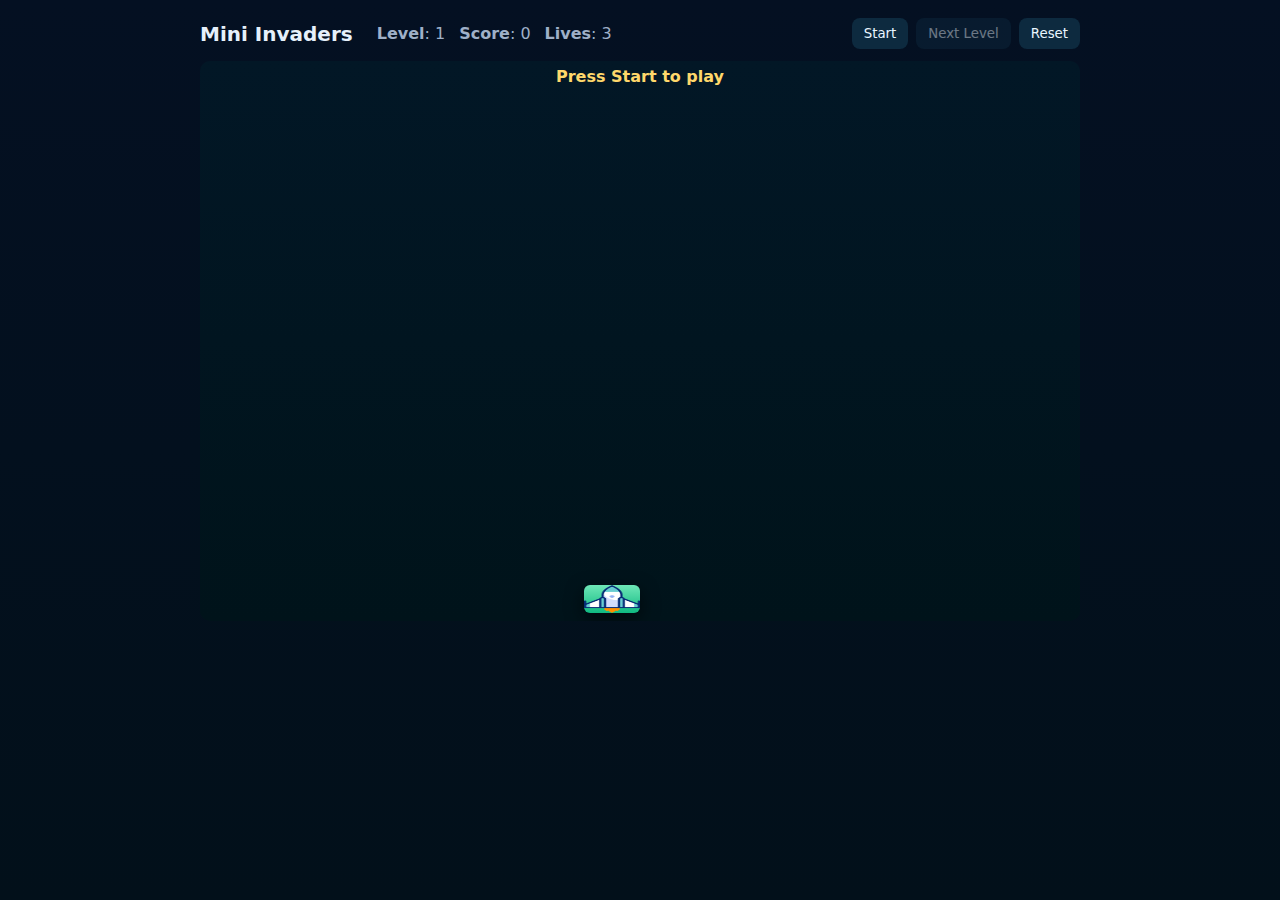
<file: wars.html>
<!doctype html>
<html lang="en">


<head>
  <meta charset="utf-8" />
  <meta name="viewport" content="width=device-width,initial-scale=1" />
  <title>Mini Invaders — 3 Levels</title>
  <link rel="stylesheet" href="style.css" />
</head>


<body>
  <header>
    <h1>Mini Invaders</h1>
    <div class="hud">
      <div><strong>Level</strong>: <span id="level">1</span></div>
      <div><strong>Score</strong>: <span id="score">0</span></div>
      <div><strong>Lives</strong>: <span id="lives">3</span></div>
    </div>
    <div class="controls">
      <button id="start">Start</button>
      <button id="next" disabled>Next Level</button>
      <button id="reset">Reset</button>
    </div>
  </header>

  <main id="game">
    <div id="playfield"></div>
    <div id="message">Press Start to play</div>
  </main>

  <script src="logic.js"></script>
</body>


</html>
</file>
<file: style.css>
:root {
  --bg: #041022;
  --panel: #071830;
  --accent: #7ee787;
  --danger: #ff6b6b;
  --muted: #9fb0c8;
}
* {
  box-sizing: border-box;
  margin: 0;
  padding: 0;
  font-family: Inter, system-ui, Arial;
}
body {
  min-height: 100vh;
  background: linear-gradient(180deg, var(--bg), #02101a);
  color: #e6f0fb;
  display: flex;
  flex-direction: column;
  align-items: center;
  padding: 18px;
}
header {
  width: 880px;
  max-width: 96%;
  display: flex;
  align-items: center;
  gap: 16px;
  margin-bottom: 12px;
}
h1 {
  font-size: 20px;
  margin-right: 8px;
}
.hud {
  display: flex;
  gap: 14px;
  color: var(--muted);
}
.controls {
  margin-left: auto;
  display: flex;
  gap: 8px;
}
button {
  background: #0d2a3f;
  color: #eaf6ff;
  border: 0;
  padding: 8px 12px;
  border-radius: 8px;
  cursor: pointer;
}
button:disabled {
  opacity: 0.45;
  cursor: not-allowed;
}

main {
  width: 880px;
  max-width: 96%;
  height: 560px;
  background: linear-gradient(180deg, #021726, #00131a);
  border-radius: 10px;
  position: relative;
  overflow: hidden;
  display: flex;
  align-items: center;
  justify-content: center;
}
#playfield {
  width: 100%;
  height: 100%;
  position: relative;
}

/* player */
.player {
  position: absolute;
  bottom: 16px;
  left: 50%;
  transform: translateX(-50%);
  width: 56px;
  height: 28px;
  border-radius: 6px;
  background: linear-gradient(180deg, #6ee7b7, #10b981);
  display: flex;
  align-items: center;
  justify-content: center;
  font-weight: 700;
  color: #022;
  box-shadow: 0 6px 18px rgba(0, 0, 0, 0.6);
}

/* aliens */
.alien {
  position: absolute;
  width: 44px;
  height: 32px;
  border-radius: 6px;
  background: linear-gradient(180deg, #ffd57a, #ffb86b);
  display: flex;
  align-items: center;
  justify-content: center;
  color: #301;
  font-weight: 700;
}

/* bullets */
.bullet {
  position: absolute;
  width: 6px;
  height: 14px;
  background: #e6f3ff;
  border-radius: 4px;
}
.ebullet {
  position: absolute;
  width: 6px;
  height: 14px;
  background: var(--danger);
  border-radius: 4px;
}

/* bunkers */
.bunker {
  position: absolute;
  width: 84px;
  height: 34px;
  background: linear-gradient(180deg, #8db3c5, #6f98ab);
  border-radius: 6px;
  bottom: 90px;
  opacity: 0.95;
}

/* message */
#message {
  position: absolute;
  top: 6px;
  left: 50%;
  transform: translateX(-50%);
  color: #ffd86b;
  font-weight: 600;
}

/* responsive */
@media (max-width: 520px) {
  header {
    flex-direction: column;
    align-items: flex-start;
  }
  main {
    height: 420px;
  }
  .player {
    width: 48px;
    height: 24px;
  }
  .alien {
    width: 36px;
    height: 26px;
  }
}
:root {
  --bg: #041022;
  --panel: #071830;
  --accent: #7ee787;
  --danger: #ff6b6b;
  --muted: #9fb0c8;
}

* {
  box-sizing: border-box;
  margin: 0;
  padding: 0;
  font-family: Inter, system-ui, Arial;
}

body {
  min-height: 100vh;
  background: linear-gradient(180deg, var(--bg), #02101a);
  color: #e6f0fb;
  display: flex;
  flex-direction: column;
  align-items: center;
  padding: 18px;
}

header {
  width: 880px;
  max-width: 96%;
  display: flex;
  align-items: center;
  gap: 16px;
  margin-bottom: 12px;
}

h1 {
  font-size: 20px;
  margin-right: 8px;
}

.hud {
  display: flex;
  gap: 14px;
  color: var(--muted);
}

.controls {
  margin-left: auto;
  display: flex;
  gap: 8px;
}

button {
  background: #0d2a3f;
  color: #eaf6ff;
  border: 0;
  padding: 8px 12px;
  border-radius: 8px;
  cursor: pointer;
}

button:disabled {
  opacity: 0.45;
  cursor: not-allowed;
}

main {
  width: 880px;
  max-width: 96%;
  height: 560px;
  background: linear-gradient(180deg, #021726, #00131a);
  border-radius: 10px;
  position: relative;
  overflow: hidden;
  display: flex;
  align-items: center;
  justify-content: center;
}

#playfield {
  width: 100%;
  height: 100%;
  position: relative;
}

/* player */
.player {
  position: absolute;
  bottom: 16px;
  left: 50%;
  transform: translateX(-50%);
  width: 56px;
  height: 28px;
  border-radius: 6px;
  background: linear-gradient(180deg, #6ee7b7, #10b981);
  display: flex;
  align-items: center;
  justify-content: center;
  font-weight: 700;
  color: #022;
  box-shadow: 0 6px 18px rgba(0, 0, 0, 0.6);
}

/* aliens */
.alien {
  position: absolute;
  width: 44px;
  height: 32px;
  border-radius: 6px;
  background: linear-gradient(180deg, #ffd57a, #ffb86b);
  display: flex;
  align-items: center;
  justify-content: center;
  color: #301;
  font-weight: 700;
}

/* bullets */
.bullet {
  position: absolute;
  width: 6px;
  height: 14px;
  background: #e6f3ff;
  border-radius: 4px;
}

.ebullet {
  position: absolute;
  width: 6px;
  height: 14px;
  background: var(--danger);
  border-radius: 4px;
}

/* bunkers */
.bunker {
  position: absolute;
  width: 84px;
  height: 34px;
  background: linear-gradient(180deg, #8db3c5, #6f98ab);
  border-radius: 6px;
  bottom: 90px;
  opacity: 0.95;
}

/* message */
#message {
  position: absolute;
  top: 6px;
  left: 50%;
  transform: translateX(-50%);
  color: #ffd86b;
  font-weight: 600;
}

/* responsive */
@media (max-width: 520px) {
  header {
    flex-direction: column;
    align-items: flex-start;
  }

  main {
    height: 420px;
  }

  .player {
    width: 48px;
    height: 24px;
  }

  .alien {
    width: 36px;
    height: 26px;
  }
}
</file>
